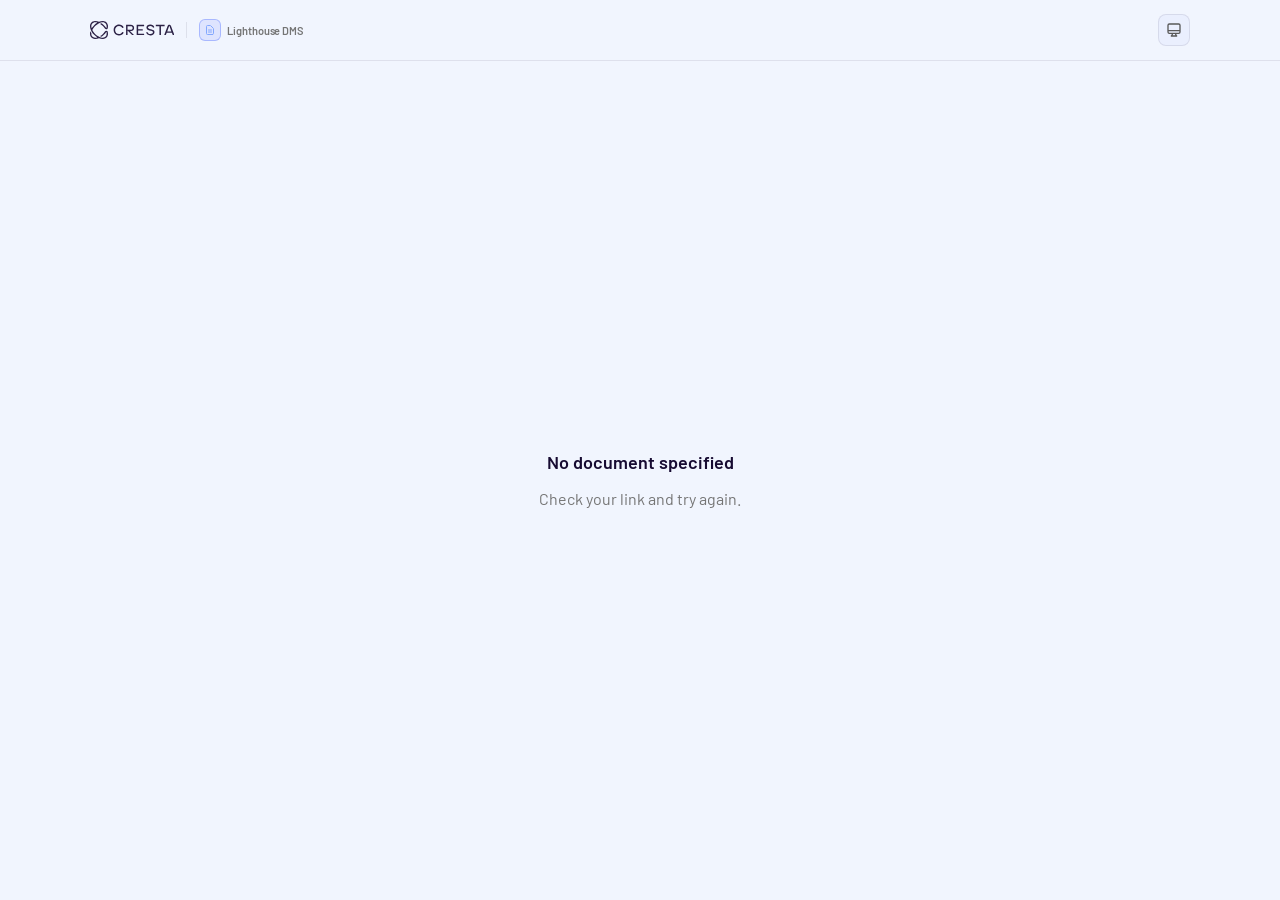
<file: docs/index.html>
<!DOCTYPE html>
<html lang="en">
<head>
  <meta charset="UTF-8" />
  <script>(function(){var t=localStorage.getItem("dms-theme")||"system";document.documentElement.setAttribute("data-theme",t==="dark"||(t==="system"&&window.matchMedia("(prefers-color-scheme: dark)").matches)?"dark":"light");})();</script>
  <meta name="viewport" content="width=device-width, initial-scale=1.0" />
  <title>Lighthouse DMS — Document Access</title>
  <link rel="icon" type="image/svg+xml" href="data:image/svg+xml,%3Csvg xmlns='http://www.w3.org/2000/svg' viewBox='0 0 32 32'%3E%3Crect width='32' height='32' rx='8' fill='%23304FFE'/%3E%3Cpath d='M9 8h9l5 5v11a1 1 0 01-1 1H9a1 1 0 01-1-1V9a1 1 0 011-1z' fill='none' stroke='white' stroke-width='1.5' stroke-linejoin='round'/%3E%3Cpath d='M18 8v5h5' fill='none' stroke='white' stroke-width='1.5' stroke-linejoin='round'/%3E%3Cline x1='11' y1='17' x2='21' y2='17' stroke='white' stroke-width='1.5' stroke-linecap='round'/%3E%3Cline x1='11' y1='20' x2='18' y2='20' stroke='white' stroke-width='1.5' stroke-linecap='round'/%3E%3C/svg%3E" />
  <link rel="preconnect" href="https://fonts.googleapis.com" />
  <link href="https://fonts.googleapis.com/css2?family=Barlow:wght@300;400;500;600;700;900&display=swap" rel="stylesheet" />
  <link rel="stylesheet" href="../theme.css" />
  <script src="../theme.js"></script>
  <style>
    body { display:flex; flex-direction:column; }
    .header-inner { max-width:1100px; margin:0 auto; display:flex; align-items:center; justify-content:space-between; width:100%; }
    main { flex:1; display:flex; align-items:center; justify-content:center; padding:32px 16px; }
    .gate-wrap { width:100%; max-width:420px; }
    .viewer-wrap { width:100%; max-width:960px; }
    .viewer-header { display:flex; align-items:flex-start; justify-content:space-between; margin-bottom:20px; flex-wrap:wrap; gap:12px; }
    iframe.doc-frame { width:100%; height:72vh; border:none; border-radius:12px; border:1px solid var(--border); }
    img.doc-preview { max-width:100%; border-radius:12px; }
    video.doc-preview { width:100%; border-radius:12px; }
    .expire-note { font-size:12px; color:var(--text-3); margin-top:10px; text-align:center; }
    .no-preview { padding:32px; text-align:center; color:var(--text-3); font-size:14px; border:1px dashed var(--border); border-radius:12px; }
  </style>
</head>
<body>
  <header class="dms-header">
    <div class="header-inner">
      <div class="dms-logo-area">
        <a href="https://cresta.com/" target="_blank" rel="noopener" class="dms-logo-link"><svg xmlns="http://www.w3.org/2000/svg" viewBox="0 0 836.49 178.39" class="dms-logo-svg" fill="currentColor">
          <path fill-rule="evenodd" d="M171.73,100.21v-.03c-2.47-2.27-5.61-3.7-9-4.08-6.04-.67-11.87,2.4-15.17,7.5-5.54,8.55-12.16,16.72-19.7,24.27-8.29,8.29-17.38,15.5-26.8,21.31l-1.91,1.16,2.1.84c4.3,1.61,9.11,3.02,14.1,3.81l.92.16.74-.56c7.09-5.09,13.92-10.89,20.29-17.27,8.32-8.32,15.64-17.35,21.73-26.85,0,0,.4-.6,1.04-1.46.71-.96,2.2-.77,2.66.33.24.58.42,1.2.6,1.91,3.93,18.37.83,33.77-8.76,43.35-3.17,3.17-7,5.66-11.39,7.4-4.39,1.73-9.35,2.74-14.74,2.96-6.7.29-13.99-.63-21.54-2.65-8.35-2.15-15.71-5.48-20.78-8.13-12.57-6.43-24.8-15.43-35.66-26.3-11.74-11.74-21.31-25.07-27.8-38.71,6.5-13.64,16.06-26.97,27.8-38.71,10.75-10.75,22.84-19.68,35.27-26.1,5.13-2.7,12.73-6.18,21.4-8.39,7.47-1.99,14.69-2.87,21.32-2.59,5.39.22,10.35,1.23,14.74,2.96,4.39,1.73,8.22,4.22,11.39,7.4,9.58,9.58,12.7,24.98,8.76,43.35-.17.71-.36,1.32-.6,1.9-.45,1.11-1.95,1.29-2.66.33-.64-.87-1.03-1.46-1.03-1.46-6.1-9.49-13.41-18.53-21.73-26.85-6.38-6.38-13.2-12.17-20.29-17.27l-.79-.54-.87.14c-4.98.78-9.79,2.2-14.09,3.81l-2.11.8,1.92,1.2c9.43,5.81,18.51,13.01,26.8,21.31,7.65,7.65,14.36,15.94,19.93,24.63,2.94,4.58,7.92,7.24,13.21,7.24.94,0,1.89-.09,2.84-.26,2.97-.54,5.7-1.9,7.89-3.92,2.36-2.18,3.98-5.04,4.67-8.26,2.36-10.98,2.58-21.25.69-30.54-2.03-9.98-6.43-18.42-13.07-25.05C155.31,5.59,143.2.67,129.03.06c-12.32-.52-26.04,2.23-39.85,8C75.37,2.3,61.64-.46,49.33.06c-14.17.6-26.28,5.53-35,14.26C5.59,23.06.67,35.16.06,49.34c-.52,12.32,2.23,26.04,8,39.86v.02c2.36,5.16,5.25,11.11,8.32,16.56,6.59,11.16,14.95,21.87,24.66,31.58,9.05,9.05,18.99,16.92,29.34,23.29.85.52.66,1.81-.31,2.05-7.06,1.77-13.87,2.56-20.16,2.29-5.39-.22-10.35-1.23-14.74-2.96-4.39-1.73-8.22-4.22-11.39-7.4-3.17-3.17-5.66-7-7.4-11.39-1.73-4.39-2.74-9.35-2.96-14.74-.12-2.94-.05-5.99.28-9.12,0-.07.08-.73.08-.8l-.4-.63c-2.86-4.28-5.67-9.29-8.23-14.27l-1.31-2.58-.77,2.81C.77,112.63-.26,121.14.07,129.05c.6,14.17,5.53,26.28,14.26,35.01,8.73,8.73,20.84,13.66,35,14.26.98.04,1.98.07,2.97.07,11.54,0,24.17-2.76,36.87-8.06,12.71,5.29,25.35,8.06,36.87,8.06.99,0,1.99-.02,2.97-.07,14.17-.6,26.27-5.53,35-14.26,6.63-6.63,11.03-15.06,13.07-25.05,1.89-9.29,1.66-19.57-.69-30.54-.69-3.23-2.3-6.08-4.67-8.26ZM15.69,70.04c-1.78-7.07-2.56-13.88-2.29-20.18.22-5.39,1.23-10.35,2.96-14.74,1.73-4.39,4.22-8.22,7.4-11.39,3.17-3.17,7-5.66,11.39-7.4,4.39-1.73,9.35-2.74,14.74-2.96.8-.03,1.62-.06,2.43-.06,5.61,0,11.58.79,17.75,2.35.97.25,1.17,1.52.31,2.04-10.35,6.37-20.3,14.25-29.36,23.3-9.05,9.05-16.93,19-23.3,29.36-.52.85-1.8.65-2.04-.31h.01Z"/>
          <path d="M739.56,51.7h-36.13v88.23l-15.15.03V51.72l-36.13-.03v-13.71h87.41v13.71h0ZM536.43,51.7h-59.25v29.06h46.02v13.14h-46.02v32.33h59.25v13.71h-73.95V37.99h73.95v13.7h0ZM321.45,108.69l-.54-.28-.29.54c-6.66,12.57-18.47,20.09-33.1,20.09-22.32,0-38.89-17.12-38.89-40.08s16.57-40.08,38.89-40.08c14.63,0,26.45,7.52,33.1,20.09l.3.52.53-.26,11.72-6.01.57-.3-.3-.54c-8.97-17.03-26.01-27.36-45.92-27.36-29.79,0-53.2,23.26-53.2,53.93s23.41,53.93,53.2,53.93c19.91,0,36.95-10.34,45.92-27.36l.3-.55-.56-.29-11.72-6.01v.02ZM631.2,92.66c-4.9-4.58-11.7-7.72-19.59-9.56l-19.84-4.52-1.16-.27c-5.65-1.4-9.56-3.23-12.06-5.47-2.54-2.28-3.81-5.13-3.81-9.02s2.01-7.75,5.86-10.51c3.9-2.79,9.69-4.58,16.94-4.61,14.95-.06,23,7.6,27.65,18.47l12.41-6.35c-5.29-15.6-18.73-25.78-39.92-25.78s-38.3,12.09-38.3,29.33c0,7.78,3.11,14.1,8.32,18.88,5.14,4.71,12.24,7.86,20.23,9.68l17.38,3.93c6.6,1.51,11.26,3.45,14.22,5.89,2.82,2.32,4.22,5.17,4.22,9.01,0,5.43-2.35,9.71-6.53,12.72-4.27,3.07-10.61,4.92-18.55,4.92-8.54,0-15.11-2.35-20.01-6.09-4.71-3.59-7.41-7.48-10.75-14.34l-12.03,6.16c5.01,15,19.89,27.78,42.8,27.78s40.57-12.52,40.57-31.57c0-7.61-2.94-13.89-8.07-18.68h.02ZM820.45,139.96h16.04l-34.65-92.38c-2.42-6.78-8.61-11.16-15.82-11.16h-.03c-7.22,0-13.41,4.4-15.81,11.2l-34.54,92.33h16.03l8.86-23.5h51.02l8.89,23.5h.01ZM765.62,103.01l19.09-52.81c.48-1.32,2.35-1.32,2.82,0l18.96,52.81h-40.87ZM410.5,99.15c12.17-1.81,27.02-13.18,27.02-30.65s-12.52-30.5-33.79-30.5h-46.16v101.94h14.56v-42.46c0-1.35,1.63-2.01,2.57-1.05l42.46,43.5h18.76l-39.84-40.24c7.21,0,11.44-.15,14.4-.54h.02ZM372.15,51.68h31.59c12.09,0,18.93,6.91,18.93,16.82s-6.84,18.49-18.93,18.49h-31.59v-35.3h0Z"/>
        </svg></a>
        <div class="dms-divider"></div>
        <div class="dms-product">
          <div class="dms-product-icon"><svg width="12" height="12" fill="none" stroke="#83A8FE" stroke-width="2" viewBox="0 0 24 24"><path stroke-linecap="round" stroke-linejoin="round" d="M9 12h6m-6 4h6m2 5H7a2 2 0 01-2-2V5a2 2 0 012-2h5.586a1 1 0 01.707.293l5.414 5.414a1 1 0 01.293.707V19a2 2 0 01-2 2z"/></svg></div>
          <span class="dms-product-label">Lighthouse DMS</span>
        </div>
      </div>
      <button id="theme-btn" class="btn-icon" onclick="cycleTheme()"></button>
    </div>
  </header>

  <main>
    <!-- Password gate -->
    <div class="gate-wrap" id="gate">
      <div class="dms-card" style="padding:32px;">
        <div style="width:44px;height:44px;background:var(--accent-soft);border:1px solid rgba(48,79,254,0.25);border-radius:12px;display:flex;align-items:center;justify-content:center;margin-bottom:18px;">
          <svg width="22" height="22" fill="none" stroke="#83A8FE" stroke-width="2" viewBox="0 0 24 24"><path stroke-linecap="round" stroke-linejoin="round" d="M12 15v2m-6 4h12a2 2 0 002-2v-6a2 2 0 00-2-2H6a2 2 0 00-2 2v6a2 2 0 002 2zm10-10V7a4 4 0 00-8 0v4h8z"/></svg>
        </div>
        <h1 style="font-size:20px;font-weight:700;color:var(--text-1);margin:0 0 6px;">Access Document</h1>
        <p style="font-size:14px;color:var(--text-3);margin:0 0 22px;">Enter the password provided by your Cresta contact.</p>
        <label class="dms-label">Password</label>
        <input type="password" id="pw-input" class="dms-input" placeholder="••••••••" style="margin-bottom:16px;" />
        <button class="btn-primary" id="pw-btn" style="width:100%;" onclick="submitPassword()">Access Document</button>
        <p id="pw-error" style="color:#ef4444;font-size:13px;margin-top:12px;display:none;"></p>
      </div>
    </div>

    <!-- Viewer -->
    <div class="viewer-wrap" id="viewer" style="display:none;">
      <div class="viewer-header">
        <div>
          <h1 id="doc-title" style="font-size:22px;font-weight:700;color:var(--text-1);margin:0 0 4px;"></h1>
          <p id="doc-desc" style="font-size:14px;color:var(--text-3);margin:0;"></p>
        </div>
        <button class="btn-primary" id="download-btn" onclick="downloadDoc()">Download</button>
      </div>
      <div id="view-area"></div>
      <p class="expire-note">Access link expires in 15 minutes. Refresh and re-enter your password to renew.</p>
    </div>
  </main>

  <script>
    const SUPABASE_URL = "https://yuwvruokfrbizjiyobrx.supabase.co";
    const slug = new URLSearchParams(window.location.search).get("slug");
    let signedUrl = null;
    let documentId = null;

    if (!slug) {
      document.getElementById("gate").innerHTML = `<div style="text-align:center;padding:40px;color:var(--text-3);"><h2 style="font-size:18px;color:var(--text-1);">No document specified</h2><p>Check your link and try again.</p></div>`;
    }

    async function submitPassword() {
      const password = document.getElementById("pw-input").value;
      const errEl   = document.getElementById("pw-error");
      const btn     = document.getElementById("pw-btn");
      errEl.style.display = "none";
      btn.disabled = true; btn.textContent = "Verifying…";

      try {
        const res = await fetch(`${SUPABASE_URL}/functions/v1/verify-password`, {
          method: "POST",
          headers: { "Content-Type": "application/json" },
          body: JSON.stringify({ slug, password }),
        });
        const data = await res.json();

        if (!res.ok) {
          errEl.textContent = data.error || "Incorrect password.";
          errEl.style.display = "block";
          btn.disabled = false; btn.textContent = "Access Document";
          return;
        }

        signedUrl  = data.signed_url;
        documentId = data.document_id;
        document.getElementById("doc-title").textContent = data.name;
        document.getElementById("doc-desc").textContent  = data.description || "";
        document.getElementById("gate").style.display    = "none";
        document.getElementById("viewer").style.display  = "block";

        const viewArea = document.getElementById("view-area");
        if (signedUrl.match(/\.pdf|pdf/i)) {
          viewArea.innerHTML = `<iframe class="doc-frame" src="${signedUrl}"></iframe>`;
        } else if (signedUrl.match(/\.(jpg|jpeg|png)/i)) {
          viewArea.innerHTML = `<img class="doc-preview" src="${signedUrl}" />`;
        } else if (signedUrl.match(/\.mp4/i)) {
          viewArea.innerHTML = `<video class="doc-preview" src="${signedUrl}" controls></video>`;
        } else {
          viewArea.innerHTML = `<div class="no-preview">Preview not available for this file type. Use the Download button.</div>`;
        }
      } catch (err) {
        errEl.textContent = "Something went wrong. Please try again.";
        errEl.style.display = "block";
        btn.disabled = false; btn.textContent = "Access Document";
      }
    }

    async function downloadDoc() {
      if (!signedUrl) return;
      if (documentId) {
        fetch(`${SUPABASE_URL}/functions/v1/log-access`, {
          method: "POST",
          headers: { "Content-Type": "application/json" },
          body: JSON.stringify({ document_id: documentId, action: "download" }),
        });
      }
      const a = document.createElement("a");
      a.href = signedUrl; a.download = ""; a.click();
    }

    document.getElementById("pw-input").addEventListener("keydown", e => {
      if (e.key === "Enter") submitPassword();
    });
  </script>
</body>
</html>
</file>
<file: theme.css>
/* ─── Cresta Brand Font ───────────────────────────────── */
@import url('https://fonts.googleapis.com/css2?family=Barlow:ital,wght@0,300;0,400;0,500;0,600;0,700;0,900;1,400&display=swap');

/* ─── Cresta Brand Color Tokens ───────────────────────── */
/* Cresta Purple:  #170B32  |  Cresta Blue: #304FFE        */
/* Accent Blue:    #83A8FE  |  Violet:      #8A7BD5        */
/* Light Blue:     #F1F5FE  |  Dark Gray:   #595959        */

/* ─── Light Theme ─────────────────────────────────────── */
:root, [data-theme="light"] {
  --bg:           #F1F5FE;               /* Cresta Light Blue */
  --bg-card:      #ffffff;
  --bg-subtle:    rgba(48,79,254,0.04);  /* Cresta Blue tint */
  --bg-input:     rgba(48,79,254,0.03);
  --border:       rgba(23,11,50,0.09);   /* Cresta Purple tint */
  --border-input: rgba(23,11,50,0.14);
  --text-1:       #170B32;               /* Cresta Purple */
  --text-2:       #595959;               /* Cresta Dark Gray */
  --text-3:       #757575;               /* Brand label gray */
  --text-4:       rgba(23,11,50,0.28);
  --header-bg:    rgba(241,245,254,0.94);
  --shadow:       0 1px 14px rgba(23,11,50,0.07);
  --accent:       #304FFE;               /* Cresta Blue */
  --accent-hover: #1a3fd4;
  --accent-soft:  rgba(48,79,254,0.10);
  --accent-text:  #304FFE;
  --accent-light: #83A8FE;               /* Accent Blue */
  --logo-color:   #170B32;              /* Black logo on light bg */
}

/* ─── Dark Theme ──────────────────────────────────────── */
[data-theme="dark"] {
  --bg:           #170B32;               /* Cresta Purple */
  --bg-card:      rgba(255,255,255,0.04);
  --bg-subtle:    rgba(255,255,255,0.035);
  --bg-input:     rgba(255,255,255,0.06);
  --border:       rgba(255,255,255,0.09);
  --border-input: rgba(255,255,255,0.13);
  --text-1:       #ffffff;
  --text-2:       rgba(255,255,255,0.65);
  --text-3:       rgba(255,255,255,0.40);
  --text-4:       rgba(255,255,255,0.20);
  --header-bg:    rgba(23,11,50,0.94);   /* Cresta Purple */
  --shadow:       0 1px 14px rgba(0,0,0,0.45);
  --accent:       #304FFE;               /* Cresta Blue */
  --accent-hover: #4f6cff;
  --accent-soft:  rgba(48,79,254,0.18);
  --accent-text:  #83A8FE;               /* Accent Blue on dark */
  --accent-light: #83A8FE;
  --logo-color:   #ffffff;               /* White logo on dark bg */
}

/* ─── Base ────────────────────────────────────────────── */
*, *::before, *::after {
  box-sizing: border-box;
  font-family: 'Barlow', -apple-system, BlinkMacSystemFont, sans-serif;
}

body {
  background: var(--bg);
  color: var(--text-1);
  transition: background 0.2s, color 0.2s;
  min-height: 100vh;
  margin: 0;
  -webkit-font-smoothing: antialiased;
}

/* ─── Header ──────────────────────────────────────────── */
.dms-header {
  background: var(--header-bg);
  border-bottom: 1px solid var(--border);
  backdrop-filter: blur(12px);
  -webkit-backdrop-filter: blur(12px);
  padding: 14px 24px;
  position: sticky;
  top: 0;
  z-index: 40;
}

/* ─── Cards ───────────────────────────────────────────── */
.dms-card {
  background: var(--bg-card);
  border: 1px solid var(--border);
  border-radius: 16px;
  box-shadow: var(--shadow);
}

/* ─── Inputs ──────────────────────────────────────────── */
.dms-input {
  width: 100%;
  padding: 10px 14px;
  background: var(--bg-input);
  border: 1px solid var(--border-input);
  border-radius: 10px;
  color: var(--text-1);
  font-size: 14px;
  font-family: 'Barlow', sans-serif;
  outline: none;
  transition: border-color 0.15s, background 0.15s;
}
.dms-input:focus { border-color: var(--accent); background: var(--bg-card); }
.dms-input::placeholder { color: var(--text-4); }

/* ─── Table ───────────────────────────────────────────── */
.dms-table { width: 100%; border-collapse: collapse; }
.dms-table thead tr { border-bottom: 1px solid var(--border); }
.dms-table th {
  text-align: left;
  padding: 12px 20px;
  font-size: 11px;
  font-weight: 700;
  color: var(--text-3);
  text-transform: uppercase;
  letter-spacing: 0.5px;
  font-family: 'Barlow', sans-serif;
}
.dms-table tbody tr { border-bottom: 1px solid var(--border); transition: background 0.1s; }
.dms-table tbody tr:last-child { border-bottom: none; }
.dms-table tbody tr:hover { background: var(--bg-subtle); }
.dms-table td { padding: 13px 20px; font-size: 14px; color: var(--text-1); }

/* ─── Buttons ─────────────────────────────────────────── */
.btn-primary {
  background: var(--accent);             /* Cresta Blue #304FFE */
  color: white;
  border: none;
  border-radius: 10px;
  padding: 10px 18px;
  font-size: 13px;
  font-weight: 600;
  font-family: 'Barlow', sans-serif;
  cursor: pointer;
  transition: background 0.15s, box-shadow 0.15s, transform 0.1s;
}
.btn-primary:hover {
  background: var(--accent-hover);
  box-shadow: 0 4px 16px rgba(48,79,254,0.35);
  transform: translateY(-1px);
}
.btn-primary:disabled { opacity: 0.5; cursor: not-allowed; transform: none; }

.btn-ghost {
  background: var(--bg-subtle);
  color: var(--text-2);
  border: 1px solid var(--border);
  border-radius: 10px;
  padding: 8px 14px;
  font-size: 12px;
  font-weight: 500;
  font-family: 'Barlow', sans-serif;
  cursor: pointer;
  transition: background 0.15s, color 0.15s;
  text-decoration: none;
  display: inline-flex;
  align-items: center;
  justify-content: center;
  gap: 6px;
}
.btn-ghost:hover { background: var(--bg-card); color: var(--text-1); }

.btn-icon {
  background: var(--bg-subtle);
  border: 1px solid var(--border);
  color: var(--text-2);
  border-radius: 8px;
  padding: 7px;
  cursor: pointer;
  transition: background 0.15s, color 0.15s;
  display: inline-flex;
  align-items: center;
  justify-content: center;
}
.btn-icon:hover { background: var(--bg-card); color: var(--text-1); }

/* ─── Badges ──────────────────────────────────────────── */
.badge-lock  {
  background: rgba(245,158,11,0.12); color: #d97706;
  border-radius: 6px; padding: 2px 8px;
  font-size: 11px; font-weight: 700;
  font-family: 'Barlow', sans-serif;
  display: inline-flex; align-items: center; gap: 4px;
}
.badge-open  {
  background: var(--bg-subtle); color: var(--text-3);
  border-radius: 6px; padding: 2px 8px;
  font-size: 11px; font-weight: 700;
  font-family: 'Barlow', sans-serif;
  display: inline-flex; align-items: center; gap: 4px;
}
.badge-views {
  background: var(--accent-soft); color: var(--accent-text);
  border-radius: 6px; padding: 2px 10px;
  font-size: 12px; font-weight: 700;
  font-family: 'Barlow', sans-serif;
}
.badge-dl    {
  background: rgba(16,185,129,0.12); color: #10b981;
  border-radius: 6px; padding: 2px 10px;
  font-size: 12px; font-weight: 700;
  font-family: 'Barlow', sans-serif;
}

/* ─── Logo area ───────────────────────────────────────── */
.dms-logo-area { display: flex; align-items: center; gap: 12px; }

/* Logo SVG uses fill="currentColor" — color drives white vs dark */
.dms-logo-svg  { height: 18px; width: auto; color: var(--logo-color); fill: var(--logo-color); }

.dms-divider   { width: 1px; height: 16px; background: var(--border); }
.dms-product   { display: flex; align-items: center; gap: 6px; }
.dms-product-icon {
  width: 22px; height: 22px;
  background: var(--accent-soft);
  border: 1px solid rgba(48,79,254,0.3);
  border-radius: 6px;
  display: flex; align-items: center; justify-content: center;
}
.dms-product-label {
  font-size: 11px; font-weight: 600;
  color: var(--text-3);
  letter-spacing: -0.01em;
  font-family: 'Barlow', sans-serif;
}

/* ─── Modal ───────────────────────────────────────────── */
.dms-modal-backdrop {
  position: fixed; inset: 0;
  background: rgba(0,0,0,0.5);
  backdrop-filter: blur(6px);
  display: flex; align-items: center; justify-content: center;
  z-index: 100; padding: 16px;
}
.dms-modal {
  background: var(--bg-card);
  border: 1px solid var(--border);
  border-radius: 20px;
  padding: 28px;
  width: 100%;
  max-width: 400px;
  box-shadow: 0 20px 60px rgba(0,0,0,0.25);
}

/* ─── Section labels (Cresta eyebrow style) ───────────── */
.dms-label {
  display: block;
  font-size: 11px;
  font-weight: 700;
  color: var(--text-3);
  text-transform: uppercase;
  letter-spacing: 0.5px;
  margin-bottom: 6px;
  font-family: 'Barlow', sans-serif;
}

/* ─── Typography scale (Cresta brand spec) ───────────── */
h1 { font-size: 32px; font-weight: 700; line-height: 1.1; letter-spacing: -0.01em; }
h2 { font-size: 24px; font-weight: 600; line-height: 1.2; }
h3 { font-size: 18px; font-weight: 600; line-height: 1.3; }

/* ─── Cresta Blue accent links ────────────────────────── */
a { color: var(--accent-text); }
a:hover { color: var(--accent); }

/* ─── Logo link ───────────────────────────────────────── */
.dms-logo-link {
  display: inline-flex; align-items: center;
  text-decoration: none; opacity: 0.9;
  transition: opacity 0.15s;
}
.dms-logo-link:hover { opacity: 1; }

/* ─── Table scroll wrapper ────────────────────────────── */
.dms-table-wrap {
  overflow-x: auto;
  -webkit-overflow-scrolling: touch;
}

/* ─── Mobile — responsive header ─────────────────────── */
@media (max-width: 640px) {
  .dms-header { padding: 12px 16px; }

  /* Hide text labels on small screens, keep icons */
  .dms-header .btn-ghost .btn-label { display: none; }

  /* Stack header if needed */
  .header-inner { gap: 8px; }

  /* Reduce header action gaps */
  .header-actions { gap: 6px; }

  /* Larger touch targets on mobile */
  .btn-ghost  { min-height: 44px; padding: 10px 12px; font-size: 13px; }
  .btn-icon   { min-height: 44px; min-width: 44px; padding: 10px; }
  .btn-primary { min-height: 44px; padding: 12px 20px; font-size: 14px; }

  /* Reduce main padding */
  main { padding-left: 16px !important; padding-right: 16px !important; }

  /* Table: ensure cells don't get too narrow */
  .dms-table th, .dms-table td { padding: 10px 12px; font-size: 13px; }

  /* Modal full-width on mobile */
  .dms-modal { padding: 20px; border-radius: 16px; }

  /* Cards */
  .dms-card { border-radius: 12px; }

  /* Typography */
  h1 { font-size: 22px; }
  h2 { font-size: 18px; }
}

/* ─── Mobile — action buttons min touch size ──────────── */
@media (max-width: 640px) {
  /* Inline action buttons in tables */
  .btn-edit, .btn-danger, .btn-copy, .action-btn {
    min-height: 36px;
    padding: 6px 12px;
    font-size: 12px;
  }
  /* Row-level action cells */
  .dms-table td:last-child { white-space: nowrap; }
}
</file>
